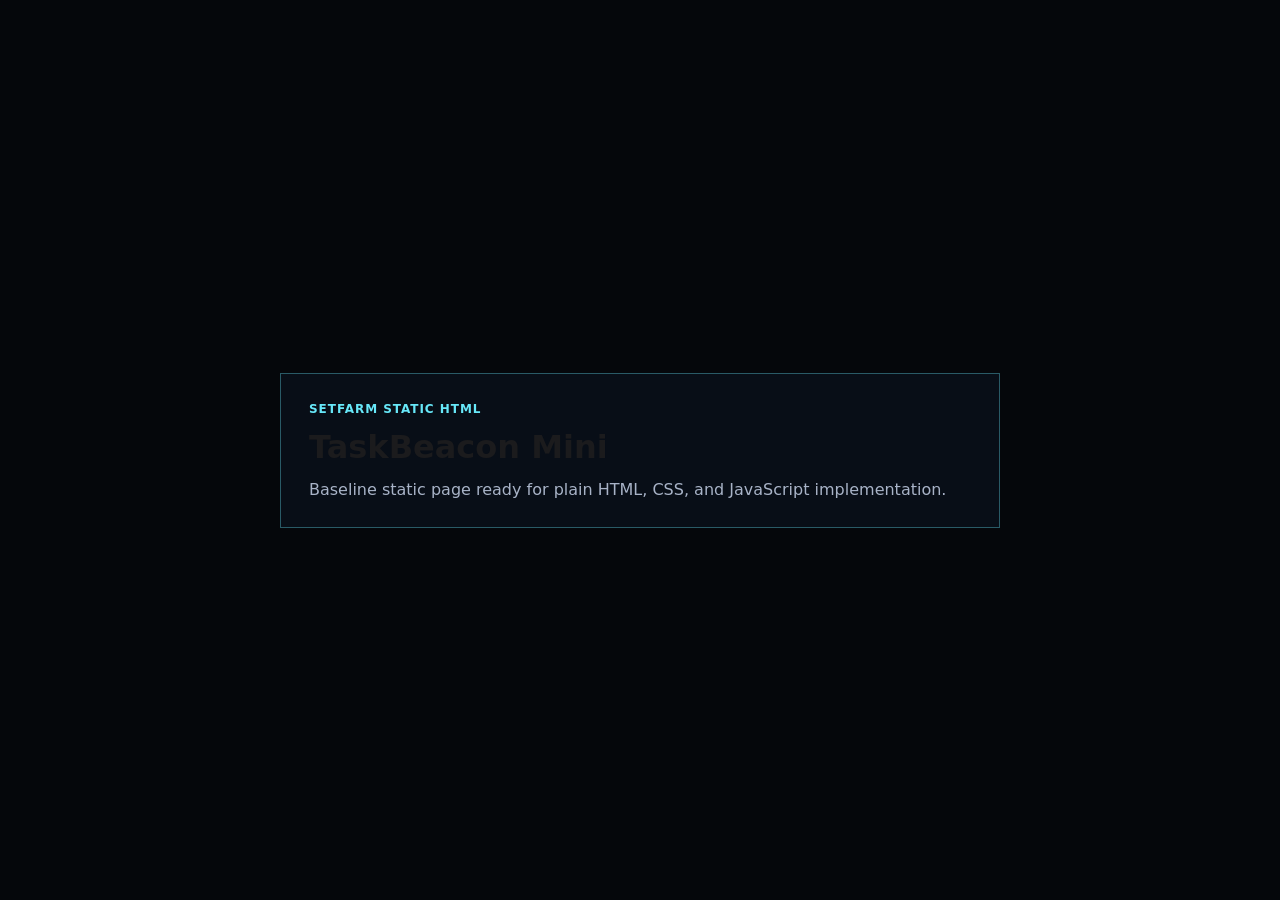
<file: index.html>
<!doctype html>
<html lang="en">
  <head>
    <meta charset="UTF-8" />
    <meta name="viewport" content="width=device-width, initial-scale=1.0" />
    <title>TaskBeacon Mini</title>
    <link rel="stylesheet" href="assets/css/styles.css" />
  </head>
  <body>
    <main data-setfarm-root="baseline" data-testid="setfarm-app-root" class="app-shell">
      <section class="hero">
        <p class="eyebrow">Setfarm Static HTML</p>
        <h1>TaskBeacon Mini</h1>
        <p class="summary">Baseline static page ready for plain HTML, CSS, and JavaScript implementation.</p>
      </section>
    </main>
    <script src="assets/js/app.js" defer></script>
    <script src="assets/js/test-bridge.js" defer></script>
  </body>
</html>
</file>
<file: assets/css/styles.css>
@import "../../stitch/design-tokens.css";

:root {
  color-scheme: dark;
  font-family: var(--font-family-base, ui-sans-serif, system-ui, -apple-system, BlinkMacSystemFont, "Segoe UI", sans-serif);
  background: var(--color-background, #05070b);
  color: var(--color-on-background, #e5f7ff);
}

* {
  box-sizing: border-box;
}

body {
  margin: 0;
  min-width: 320px;
  min-height: 100vh;
  background: #05070b;
}

.app-shell {
  min-height: 100vh;
  display: grid;
  place-items: center;
  padding: 32px;
}

.hero {
  width: min(720px, 100%);
  border: 1px solid rgba(103, 232, 249, 0.35);
  background: rgba(9, 16, 26, 0.82);
  padding: 28px;
}

.eyebrow {
  margin: 0 0 12px;
  color: #67e8f9;
  font-size: 12px;
  font-weight: 800;
  letter-spacing: 0.08em;
  text-transform: uppercase;
}

h1 {
  margin: 0;
  font-size: 32px;
}

.summary {
  margin: 14px 0 0;
  color: #a8b3c7;
}
</file>
